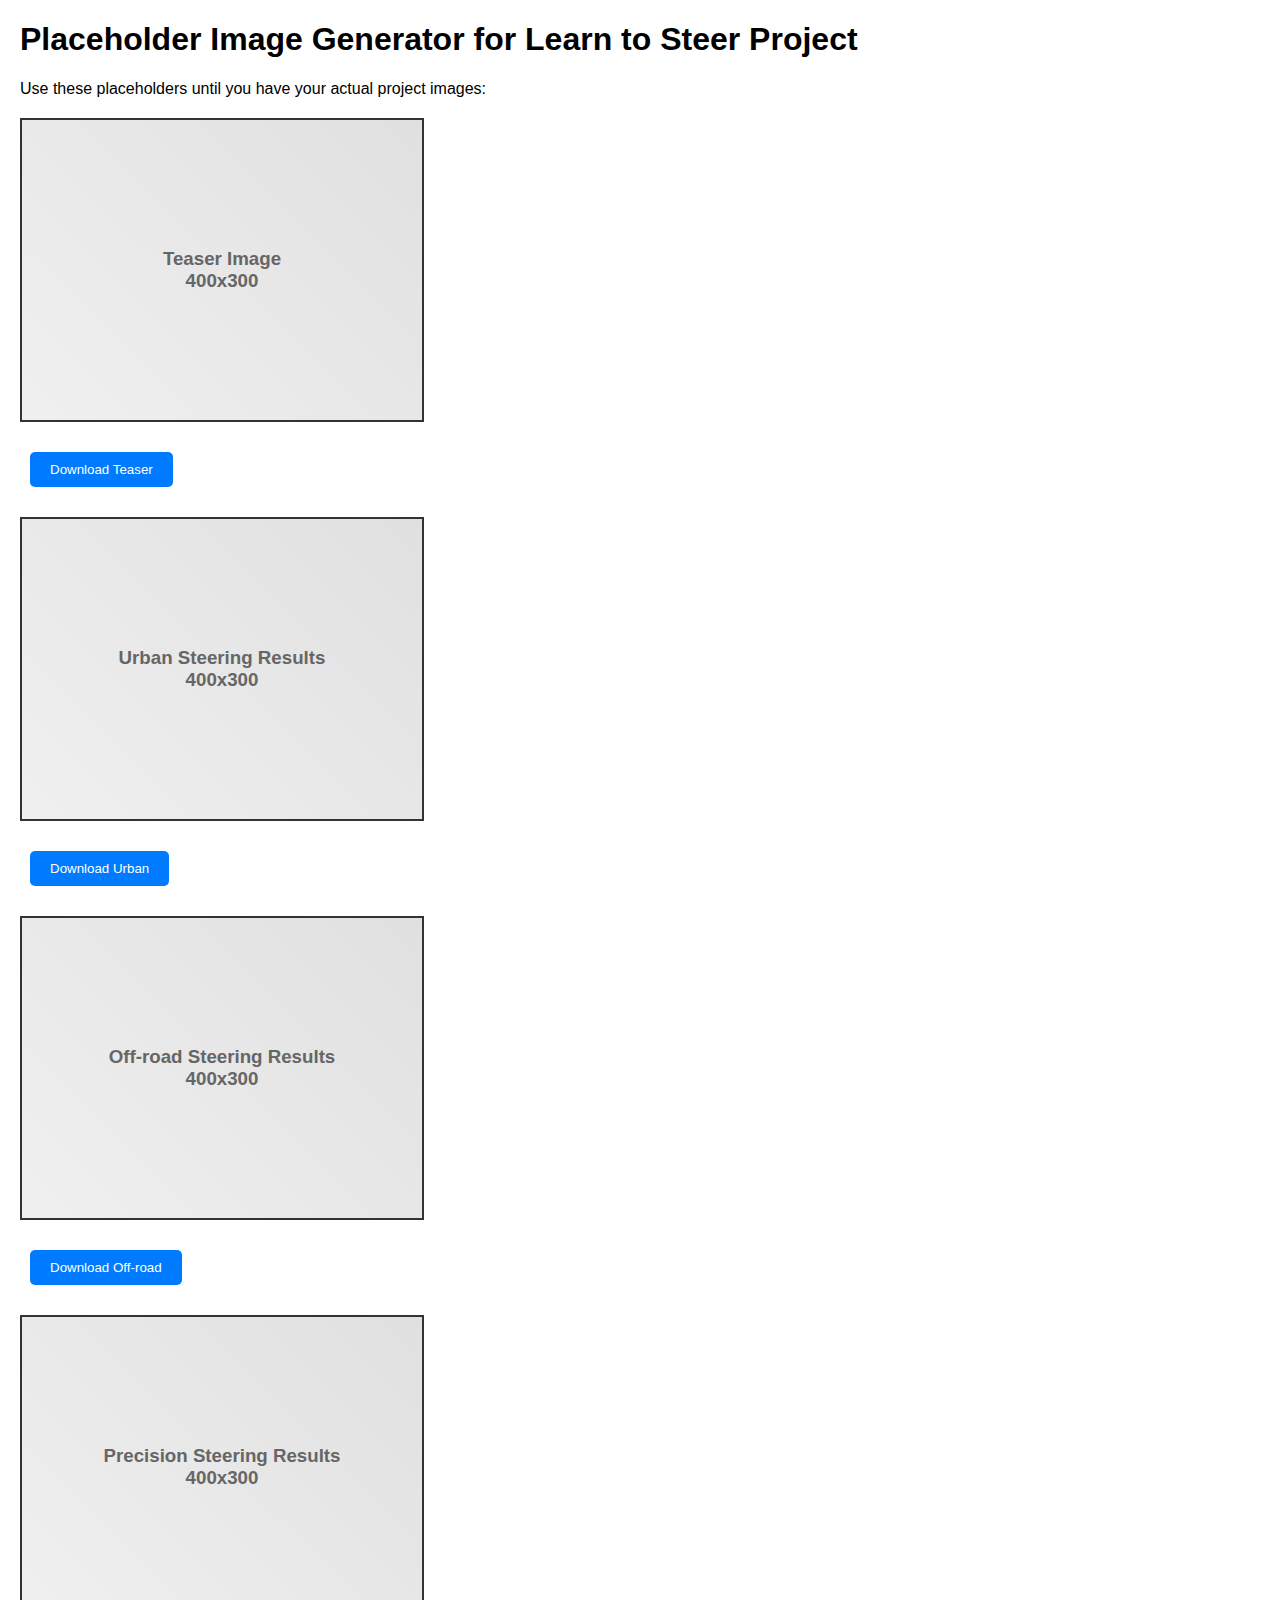
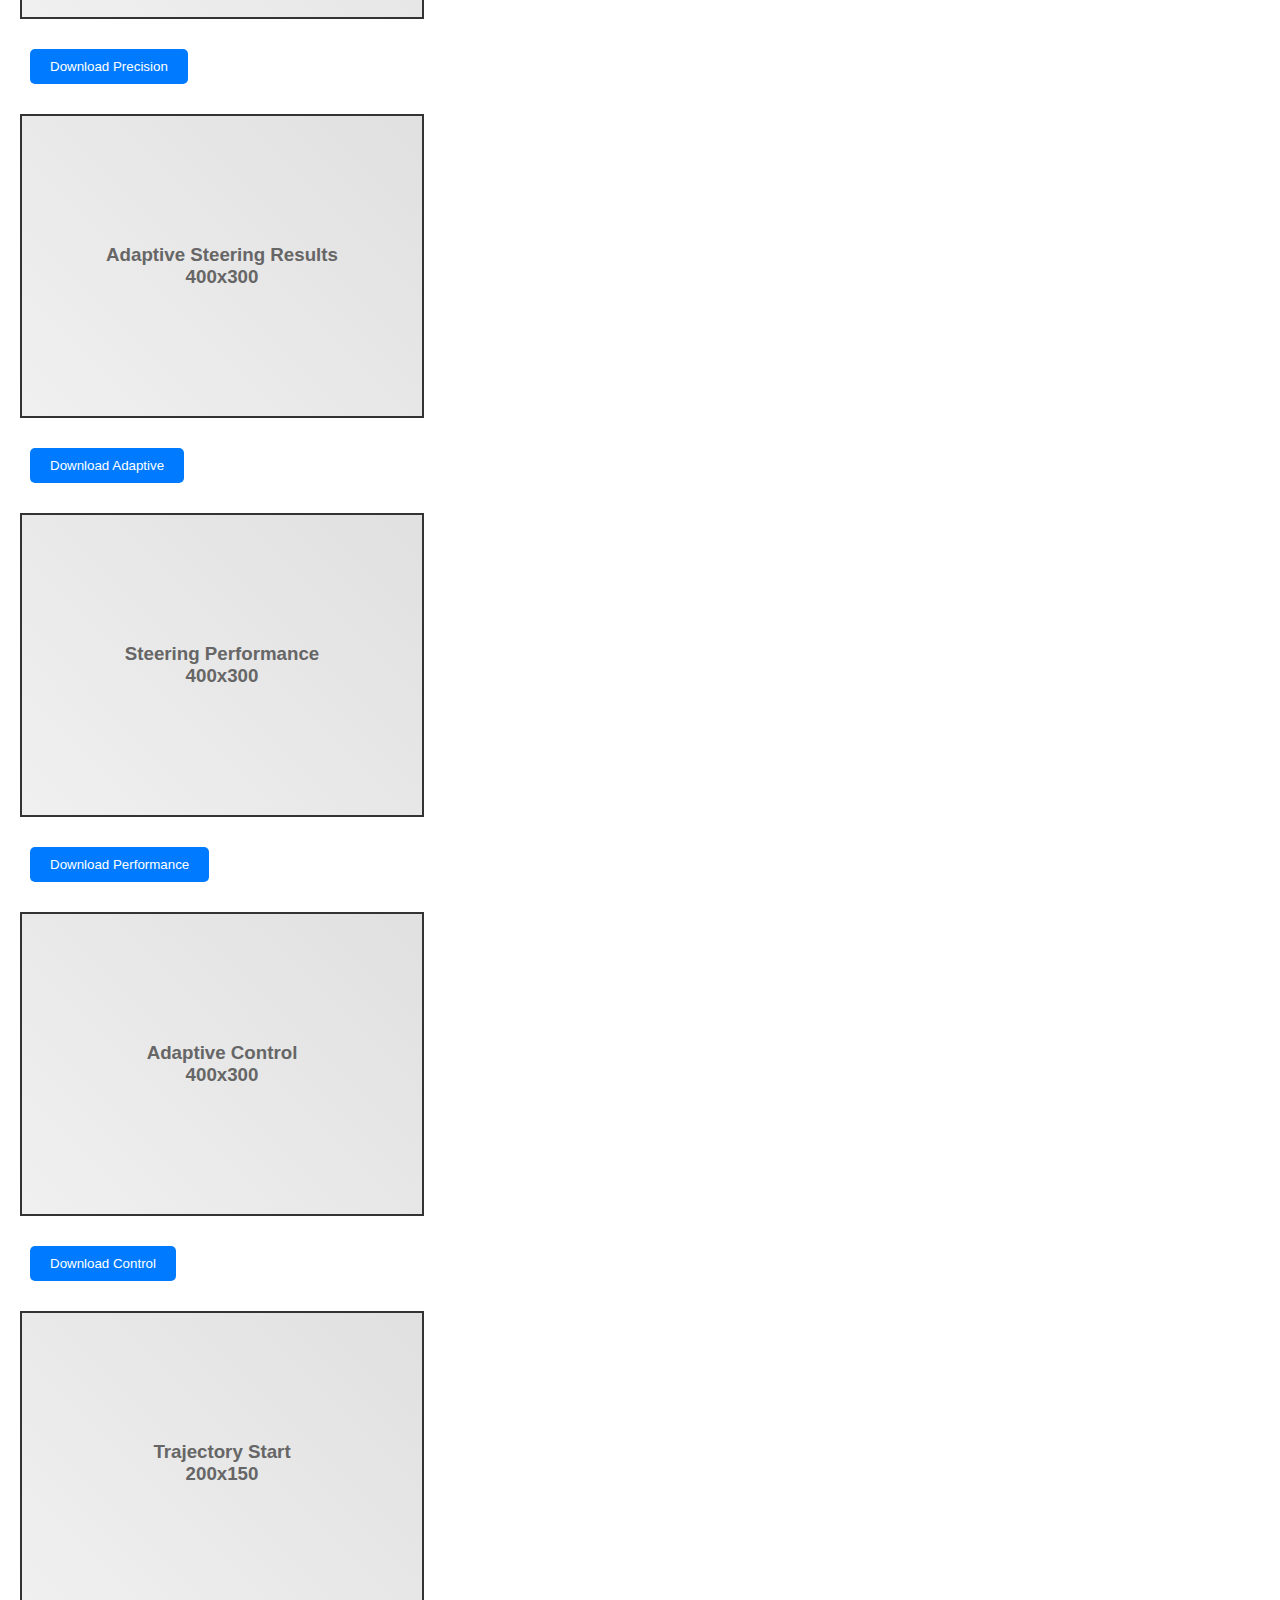
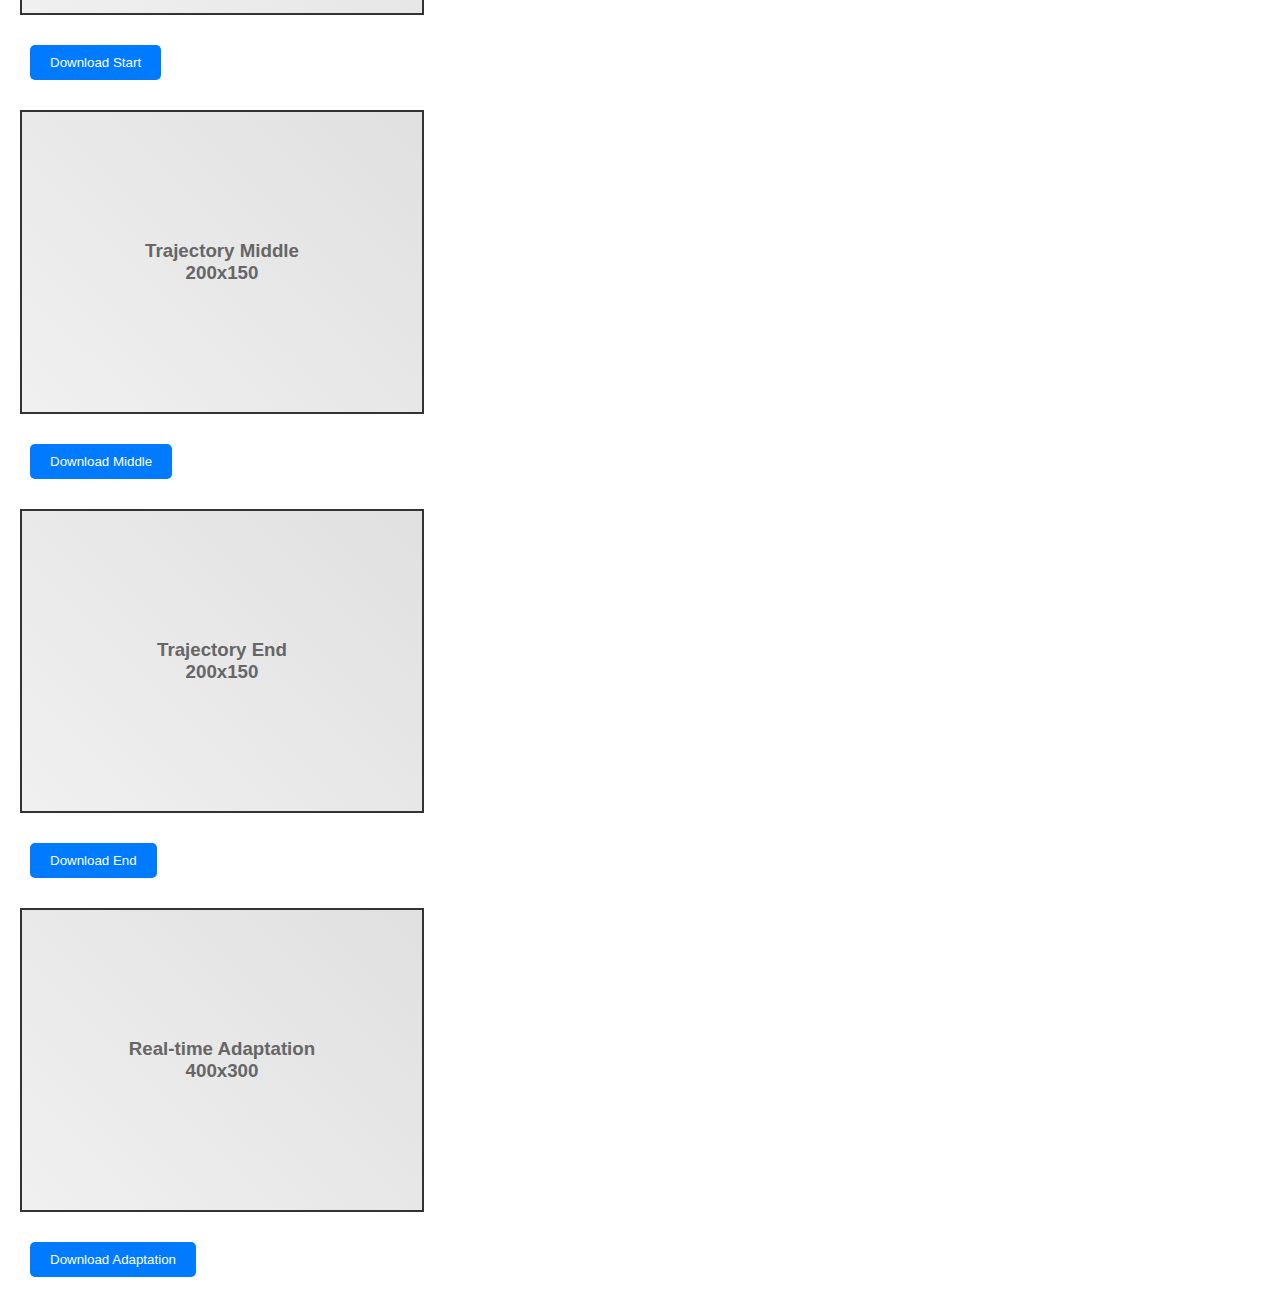
<file: create_placeholders.html>
<!DOCTYPE html>
<html>
<head>
    <title>Placeholder Image Generator</title>
    <style>
        body { font-family: Arial, sans-serif; margin: 20px; }
        .placeholder { 
            width: 400px; 
            height: 300px; 
            border: 2px solid #333; 
            display: flex; 
            align-items: center; 
            justify-content: center; 
            background: linear-gradient(45deg, #f0f0f0, #e0e0e0);
            margin: 20px 0;
        }
        .placeholder h3 { color: #666; text-align: center; }
        button { 
            padding: 10px 20px; 
            margin: 10px; 
            background: #007bff; 
            color: white; 
            border: none; 
            border-radius: 5px; 
            cursor: pointer; 
        }
        button:hover { background: #0056b3; }
    </style>
</head>
<body>
    <h1>Placeholder Image Generator for Learn to Steer Project</h1>
    <p>Use these placeholders until you have your actual project images:</p>
    
    <div class="placeholder">
        <h3>Teaser Image<br>400x300</h3>
    </div>
    <button onclick="downloadImage(this.previousElementSibling, 'teaser.jpg')">Download Teaser</button>
    
    <div class="placeholder">
        <h3>Urban Steering Results<br>400x300</h3>
    </div>
    <button onclick="downloadImage(this.previousElementSibling, 'urban_steering.jpg')">Download Urban</button>
    
    <div class="placeholder">
        <h3>Off-road Steering Results<br>400x300</h3>
    </div>
    <button onclick="downloadImage(this.previousElementSibling, 'offroad_steering.jpg')">Download Off-road</button>
    
    <div class="placeholder">
        <h3>Precision Steering Results<br>400x300</h3>
    </div>
    <button onclick="downloadImage(this.previousElementSibling, 'precision_steering.jpg')">Download Precision</button>
    
    <div class="placeholder">
        <h3>Adaptive Steering Results<br>400x300</h3>
    </div>
    <button onclick="downloadImage(this.previousElementSibling, 'adaptive_steering.jpg')">Download Adaptive</button>
    
    <div class="placeholder">
        <h3>Steering Performance<br>400x300</h3>
    </div>
    <button onclick="downloadImage(this.previousElementSibling, 'steering_performance.jpg')">Download Performance</button>
    
    <div class="placeholder">
        <h3>Adaptive Control<br>400x300</h3>
    </div>
    <button onclick="downloadImage(this.previousElementSibling, 'adaptive_control.jpg')">Download Control</button>
    
    <div class="placeholder">
        <h3>Trajectory Start<br>200x150</h3>
    </div>
    <button onclick="downloadImage(this.previousElementSibling, 'trajectory_start.jpg')">Download Start</button>
    
    <div class="placeholder">
        <h3>Trajectory Middle<br>200x150</h3>
    </div>
    <button onclick="downloadImage(this.previousElementSibling, 'trajectory_mid.jpg')">Download Middle</button>
    
    <div class="placeholder">
        <h3>Trajectory End<br>200x150</h3>
    </div>
    <button onclick="downloadImage(this.previousElementSibling, 'trajectory_end.jpg')">Download End</button>
    
    <div class="placeholder">
        <h3>Real-time Adaptation<br>400x300</h3>
    </div>
    <button onclick="downloadImage(this.previousElementSibling, 'realtime_adaptation.jpg')">Download Adaptation</button>

    <script>
        function downloadImage(element, filename) {
            const canvas = document.createElement('canvas');
            const ctx = canvas.getContext('2d');
            
            // Set canvas size
            if (filename.includes('trajectory')) {
                canvas.width = 200;
                canvas.height = 150;
            } else {
                canvas.width = 400;
                canvas.height = 300;
            }
            
            // Create gradient background
            const gradient = ctx.createLinearGradient(0, 0, canvas.width, canvas.height);
            gradient.addColorStop(0, '#f0f0f0');
            gradient.addColorStop(1, '#e0e0e0');
            
            ctx.fillStyle = gradient;
            ctx.fillRect(0, 0, canvas.width, canvas.height);
            
            // Add border
            ctx.strokeStyle = '#333';
            ctx.lineWidth = 2;
            ctx.strokeRect(1, 1, canvas.width-2, canvas.height-2);
            
            // Add text
            ctx.fillStyle = '#666';
            ctx.font = '16px Arial';
            ctx.textAlign = 'center';
            ctx.textBaseline = 'middle';
            
            let title = filename.replace('.jpg', '').replace(/_/g, ' ').replace(/\b\w/g, l => l.toUpperCase());
            if (filename.includes('trajectory')) {
                title = title.replace('Trajectory ', '');
            }
            
            ctx.fillText(title, canvas.width/2, canvas.height/2);
            ctx.fillText(canvas.width + 'x' + canvas.height, canvas.width/2, canvas.height/2 + 25);
            
            // Download
            const link = document.createElement('a');
            link.download = filename;
            link.href = canvas.toDataURL();
            link.click();
        }
    </script>
</body>
</html>
</file>
